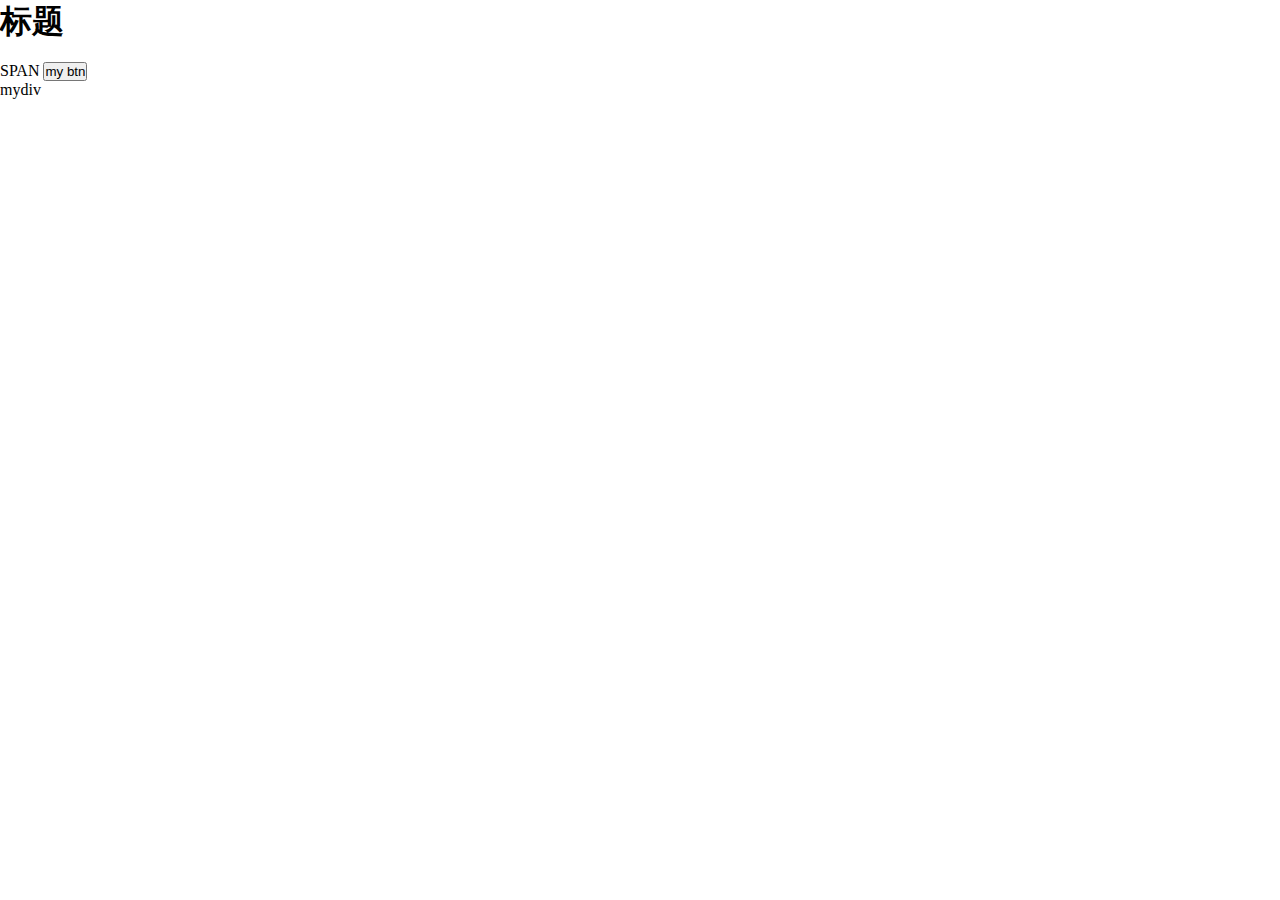
<file: helper/index.html>
<!DOCTYPE html>
<html>
<head>
    <meta charset="UTF-8" />
    <title>Document</title>
    <link rel="stylesheet" type="text/css" href="css/common.css">
</head>
<body>
    <div id="myDiv">
        <h1 class="test">标题</h1>
        <br>
        <span class='test2 test'>SPAN</span>
        <button type="">my btn</button>
    </div>
    <div class="test">
        mydiv
    </div>
    <script src="js/mytools.js"></script>
    <script src="js/forobject.js"></script>

</body>
</html>
</file>
<file: helper/css/common.css>
* {
    margin: 0;
    padding: 0;
}

ul,li {
    list-style: none;
}

a {
    text-decoration: none;
}
</file>
